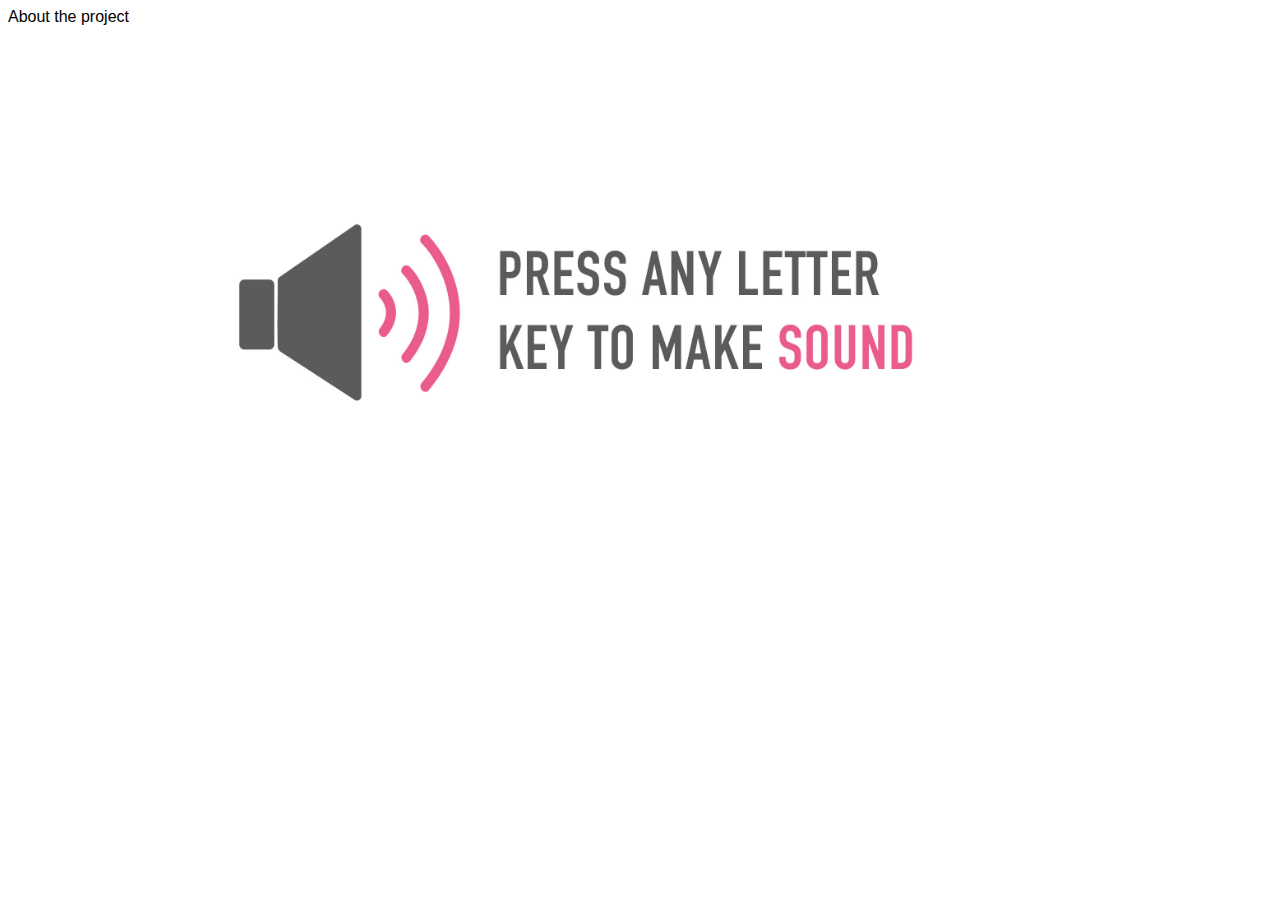
<file: soundinteraction/index.html>
<!DOCTYPE html>
<html>

<head>
  <title>Sound Interaction</title>
  <meta charset="utf-8" />
  <link rel="stylesheet" href="css/styles.css" type="text/css"/>
   <script src="js/jquery.min.js"></script>
        <script src="js/jquery-ui.js"></script>
        <script src="js/script.js"></script>

</head>
<body>
<a href="index1.html"> 
		<div id="text">
			About the project
		</div>
		</a>

<div class="photo"><img src="image/soundspace.jpg" width= "1170" height= "auto"> 
</div>
	

</body>
</html>
</file>
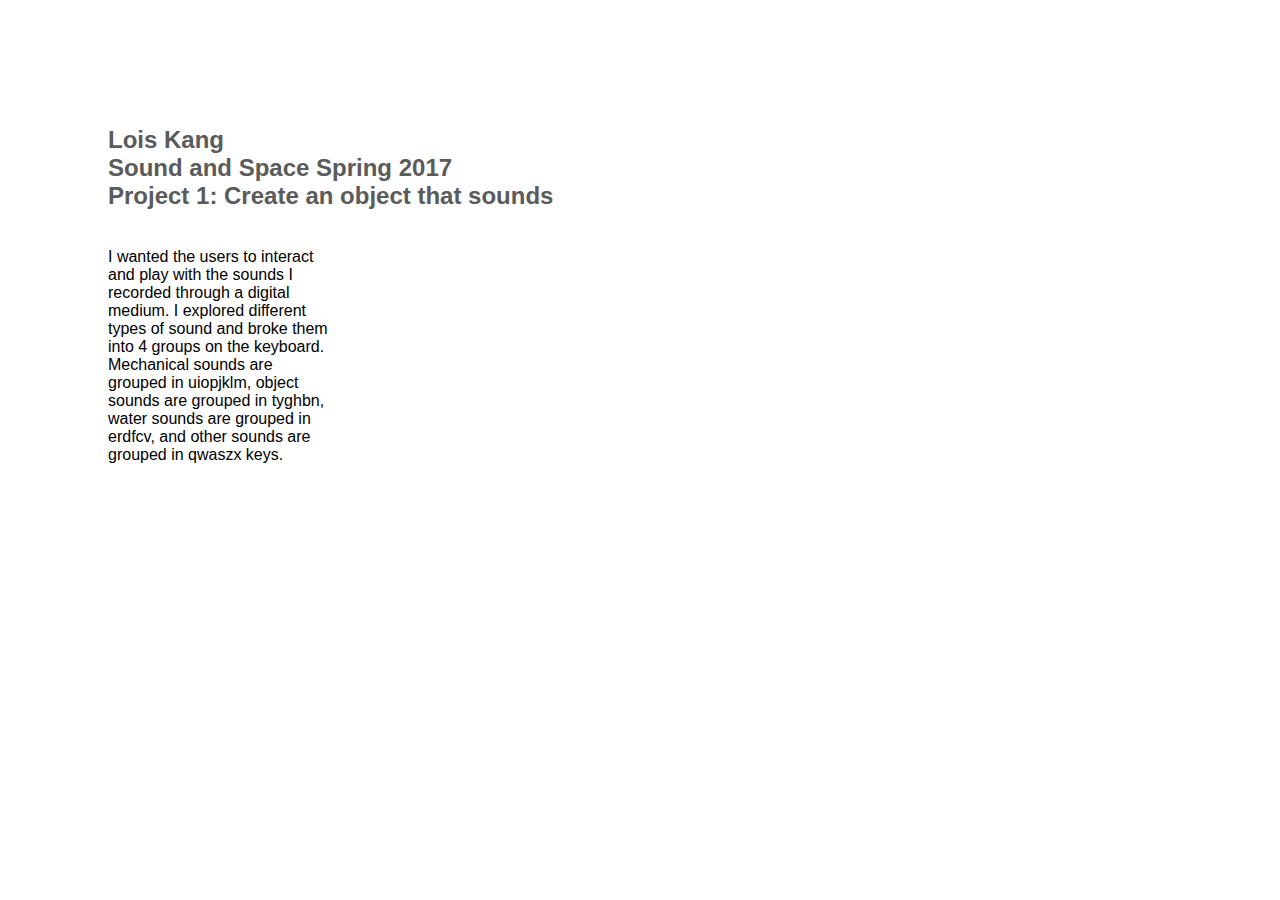
<file: soundinteraction/index1.html>
<!DOCTYPE html>
<html>

<head>
  <title>Sound Interaction</title>
  <meta charset="utf-8" />
  <link rel="stylesheet" href="css/styles1.css" type="text/css"/>

</head>
<body>
<div class="box">
<div id="introduction">
	<br>Lois Kang
	<br>Sound and Space Spring 2017 
	<br> Project 1: Create an object that sounds
</div>

<div id="text1">
	I wanted the users to interact and play with the sounds I recorded through a digital medium. I explored different types of sound and broke them into 4 groups on the keyboard. Mechanical sounds are grouped in uiopjklm, object sounds are grouped in tyghbn, water sounds are grouped in erdfcv, and other sounds are grouped in qwaszx keys.</div>
</div>




<di








</body>
</html>
</file>
<file: soundinteraction/css/styles.css>
#text{
	z-index: 10;
	font-family: Helvetica;
	position: absolute;
	color: black;

}

.photo{
	z-index: -10;
	position: absolute;
}
</file>
<file: soundinteraction/css/styles1.css>
#introduction {
	font-family: Helvetica;
	font-size: 18pt;
	font-weight: bold;
	color: #5A5B5B;
	width: 500px;
	height: 150px;
}
#text1 {
	width: 220px;
	height: 180px;
	font-family: Helvetica;
	
}

.box {
	width: 500px;
	height: 600px;
	position: absolute;
	background-color: dark pink;
	margin-left: 100px;
	-moz-border-radius: 50px;
	-webkit-border-radius: 50px;
	border-radius: 50px;
	margin-top: 90px;
}
</file>
